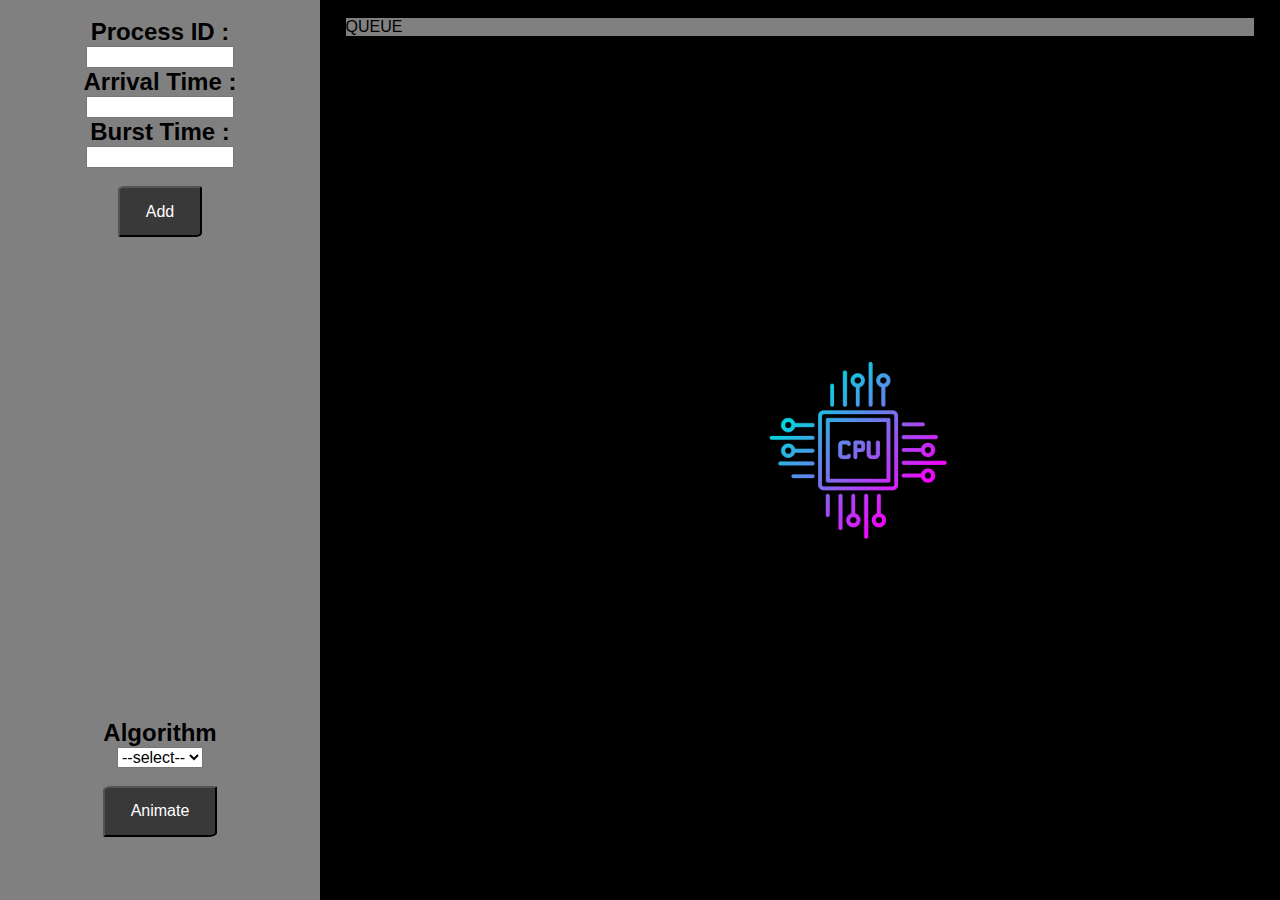
<file: PracticeWeb/CPUScheduling/index.html>
<!DOCTYPE html>
<html lang="en">
<head>
    <meta charset="UTF-8">
    <meta name="viewport" content="width=device-width, initial-scale=1.0">
    <link rel="stylesheet" href="style.css">
    <title>Document</title>
</head>
<body>
    <form class="form"  >
        <div>
            <label for="processID">Process ID : </label>
            <input type="text" maxlength="4" id="processID"> 
        </div>
        <div>
            <label for="arrivalTime">Arrival Time : </label>
            <input type="number"  min="0"  id="arrivalTime">
        </div>
        <div>
            <label for="burstTime">Burst Time :</label>
            <input type="number" min="1" id="burstTime">
        </div>
        <div>
            <button type="submit" name="Add" class="add">Add</button>
        </div>
        <div class="animateBtn">
            <label for="algo">Algorithm </label>
            <select id="algo">
                <option value="select">--select--</option>
                <option value="FCFS">FCFS</option>
                <option value="SJF">SJF</option>
            </select>
            <button class="animateBtns">Animate</button>
        </div>
    </form>
    <div class="animationPane">
        <span class="queue">QUEUE</span>
        <!-- <div class="test">test</div> -->
        <span class="CPU"></span>
        
    </div>
    
<script src="app.js"></script>
</body>
</html>
</file>
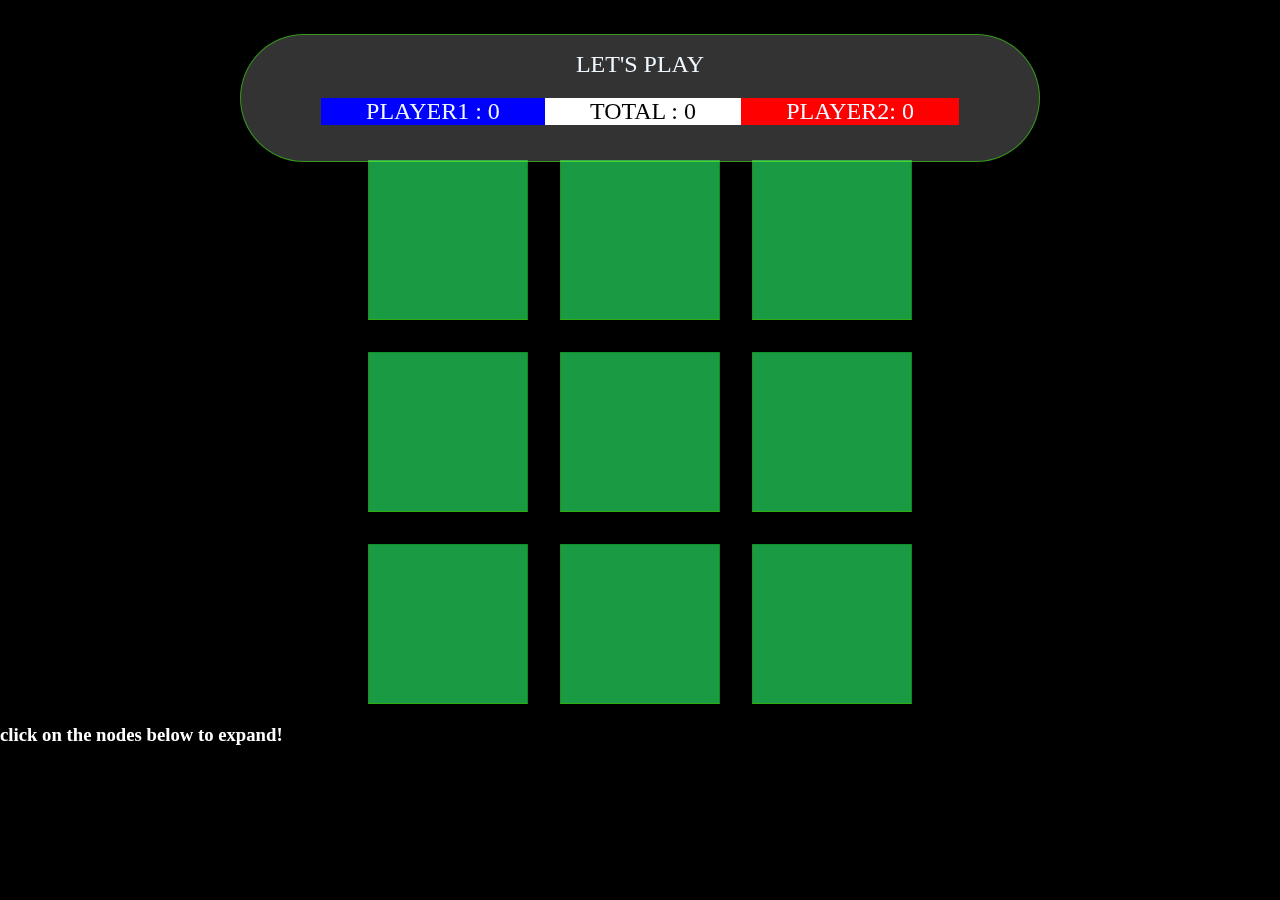
<file: PracticeWeb/Tic-Tac-Toe/index.html>
<!DOCTYPE html>
<html lang="en">
  <head>
    <meta charset="UTF-8" />
    <meta name="viewport" content="width=device-width, initial-scale=1.0" />
    <script src="minmax.js" defer></script>
    <script src="tic-tac-toe.js" defer></script>
    <link rel="stylesheet" href="style.css" />
    <title>Document</title>
  </head>
  <body>
    <div id="res">
      <div class="description">Let's play</div>
        <div id='player1-score'>Player1 : 0</div>
        <div id='total-matches'>Total : 0</div>
        <div id='player2-score'>Player2: 0</div>
    </div>
    <div class="container">
      <div class="cell">
        <div class="rotate">
          <div></div>
          <div>O</div>
          <div>X</div>
          <div></div>
          <div></div>
          <div></div>
        </div>
      </div>
      <div class="cell">
        <div class="rotate">
          <div></div>
          <div>O</div>
          <div>X</div>
          <div></div>
          <div></div>
          <div></div>
        </div>
      </div><div class="cell">
        <div class="rotate">
          <div></div>
          <div>O</div>
          <div>X</div>
          <div></div>
          <div></div>
          <div></div>
        </div>
      </div><div class="cell">
        <div class="rotate">
          <div></div>
          <div>O</div>
          <div>X</div>
          <div></div>
          <div></div>
          <div></div>
        </div>
      </div><div class="cell">
        <div class="rotate">
          <div></div>
          <div>O</div>
          <div>X</div>
          <div></div>
          <div></div>
          <div></div>
        </div>
      </div><div class="cell">
        <div class="rotate">
          <div></div>
          <div>O</div>
          <div>X</div>
          <div></div>
          <div></div>
          <div></div>
        </div>
      </div><div class="cell">
        <div class="rotate">
          <div></div>
          <div>O</div>
          <div>X</div>
          <div></div>
          <div></div>
          <div></div>
        </div>
      </div><div class="cell">
        <div class="rotate">
          <div></div>
          <div>O</div>
          <div>X</div>
          <div></div>
          <div></div>
          <div></div>
        </div>
      </div><div class="cell">
        <div class="rotate">
          <div></div>
          <div>O</div>
          <div>X</div>
          <div></div>
          <div></div>
          <div></div>
        </div>
      </div>
      
    </div>
    <div id="tree">
      <h3>click on the nodes below to expand!</h3>
    </div>
  </body>
</html>
</file>
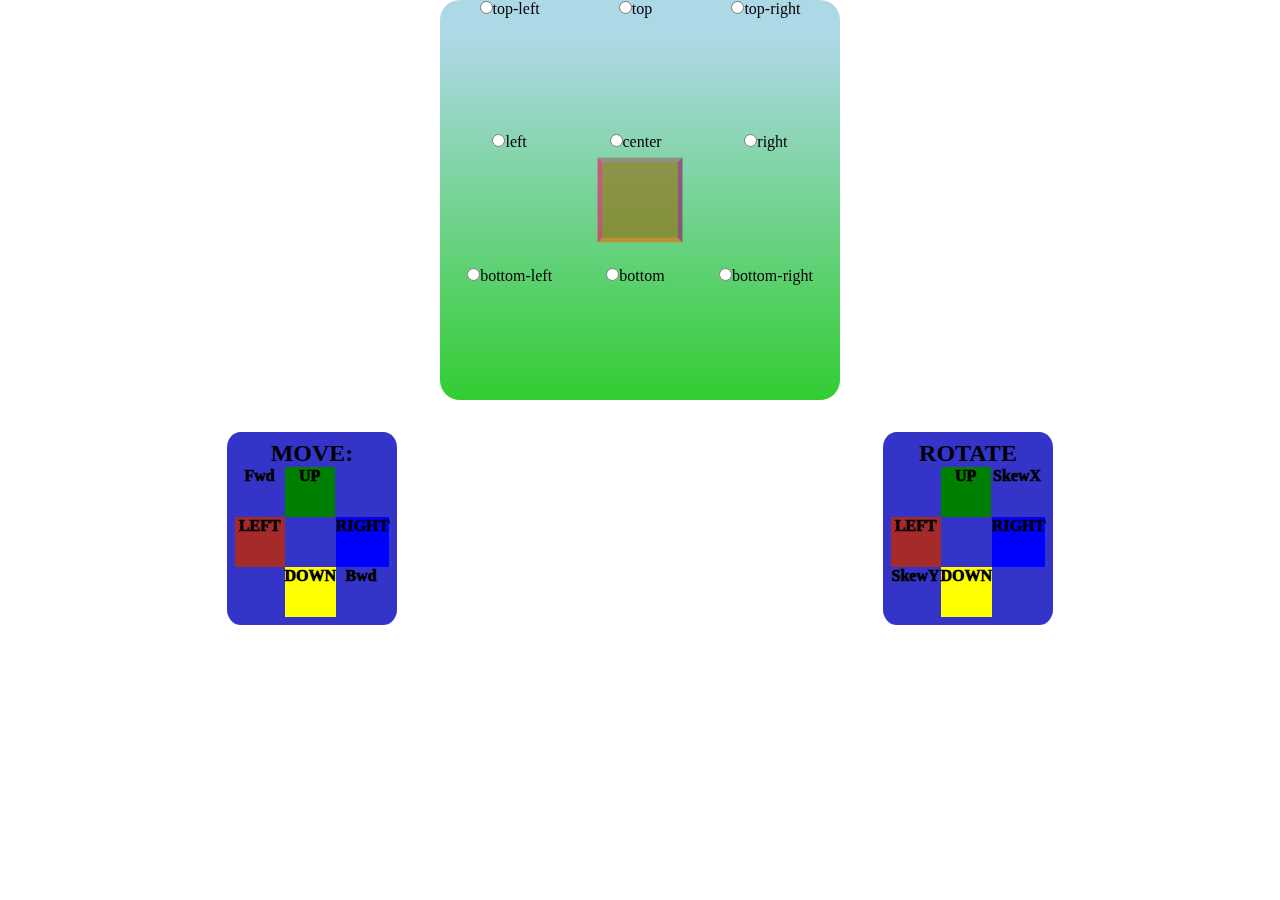
<file: PracticeWeb/Understanding3D_CSS/index.html>
<!DOCTYPE html>
<html lang="en">
<head>
    <meta charset="UTF-8">
    <meta name="viewport" content="width=device-width, initial-scale=1.0">
    <link rel="stylesheet" href="custom-properties.css">
    <link rel="stylesheet" href="style.css">
    <title>Document</title>
</head>
<body>
    <container>
        <grid>
            <cell>
                <i></i><i></i><i></i><i></i><i></i><i></i>
            </cell>
            <label class="perspective top-left"><input type="radio" name="perspective" >top-left</label>
            <label class="perspective top"><input type="radio" name="perspective" >top</label>
            <label class="perspective top-right"><input type="radio" name="perspective" >top-right</label>
            <label class="perspective left"><input type="radio" name="perspective" >left</label>
            <label class="perspective center"><input type="radio" name="perspective" >center</label>
            <label class="perspective right"><input type="radio" name="perspective" >right</label>
            <label class="perspective bottom-left"><input type="radio" name="perspective" >bottom-left</label>
            <label class="perspective bottom"><input type="radio" name="perspective" >bottom</label>
            <label class="perspective bottom-right"><input type="radio" name="perspective" >bottom-right</label>
        </grid>
        <joystick>
            <h2>ROTATE</h2>
        <box class="direction-up">UP</box>
            <box class="direction-right">RIGHT</box>
            <box class="direction-left">LEFT</box>
            <box class="skew-x">SkewX</box>
            <box class="skew-y">SkewY</box>
            <box class="direction-down">DOWN</box>
        </joystick>
        <joystick>
            <h2>MOVE:</h2>
            <box class="forward-3d">Fwd</box>
            <box class="go-up">UP</box>
            <box class="go-right">RIGHT</box>
            <box class="go-left">LEFT</box>
            <box class="go-down">DOWN</box>
            <box class="backward-3d">Bwd</box>
            </joystick>
    </container>

    </body>
</html>
</file>
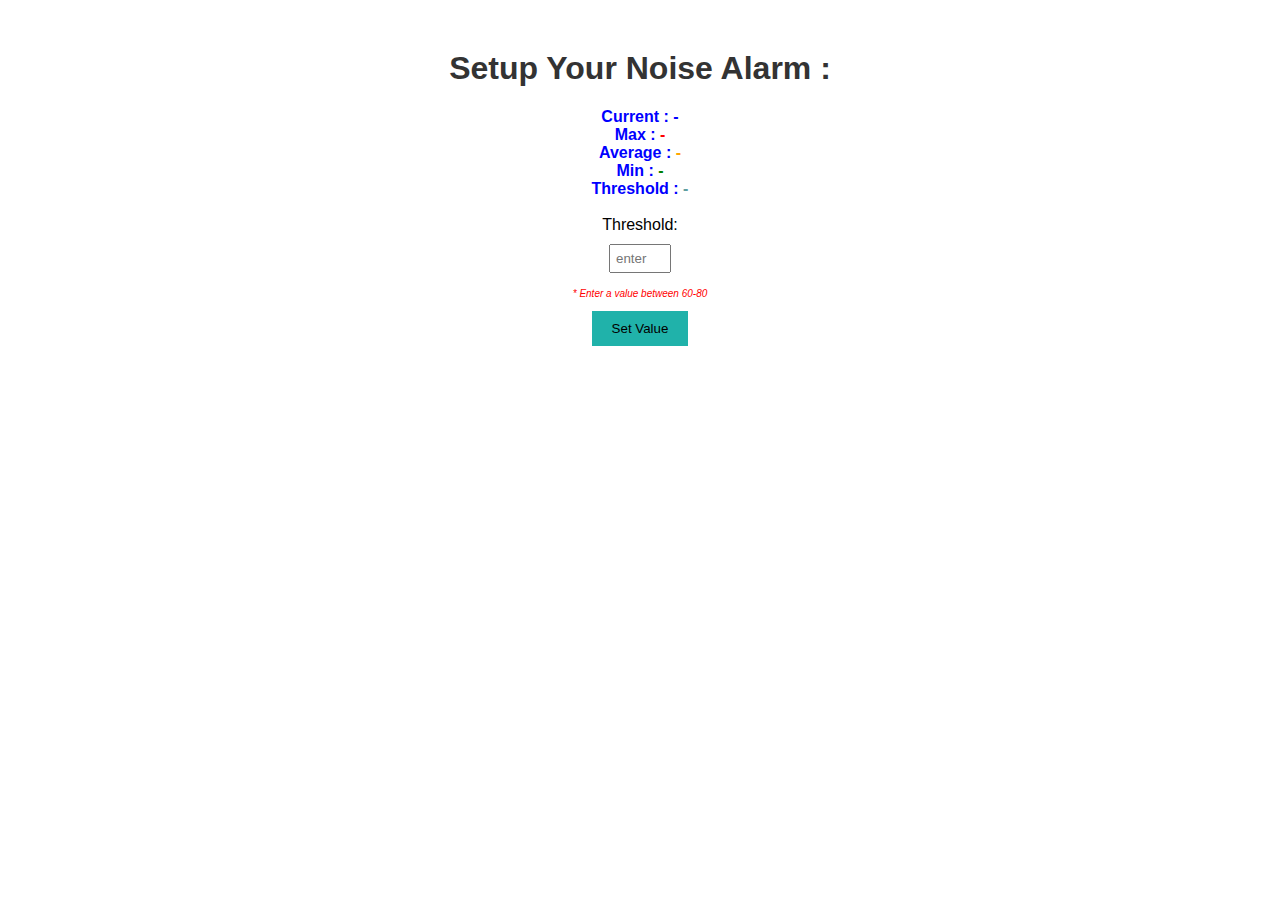
<file: PracticeWeb/demo-site-for-noise-reduction-system.html>
<!DOCTYPE html>
<html>
	<head>
		<meta charset="utf-8" />
		<meta name="viewport" content="width=device-width, initial-scale=1.0" />
		<title>Noise Alarm System !</title>
		<style>
			body {
				font-family: Arial, sans-serif;
				text-align: center;
				margin-top: 50px;
			}
			h1 {
				color: #333;
			}
			input {
				margin: 10px;
				padding: 5px;
			}
			.note{
				font-size: x-small;
				font-style: italic;
				color:red;
			}
			button {
				background-color: lightseagreen;
				padding: 10px 20px;
				margin: 10px;
				outline: 0px;
				border-width: 0px;
			}
			.log {
				font-weight: bold;
				color: blue;
			}
			[disabled]{
				appearance: none;
				border: 1px solid black;
				background-color: #333;
				color:white;
			}
			#max{
				color : red;
			}
			#min{
				color:green;
			}
			#avg{
				color:orange;
			}
			#threshold{
				color:cadetblue;
			}
		</style>
	</head>
	<body>
		<h1>Setup Your Noise Alarm :</h1>
		<div>
			<!-- <span id="log" class="log">Logged Data: Initial value</span><br> -->
			<span class="log">Current : <span id="current" >-</span></span><br>
			<span class="log">Max : <span id="max" >-</span><br>
			<span class="log">Average : <span id="avg" >-</span><br>
			<span class="log">Min : <span id="min" >-</span><br>
			<span class="log">Threshold : <span id="threshold" >-</span><br>
		</div>
		<br />
		<label for="set-threshold">
			Threshold:<span class="threshold-value"></span>
			<br />
			<input
				type="number"
				placeholder="enter value between 60-80"
				min="60"
				max="80"
				required
				id="set-threshold"
			/>
		</label>
		<br />
			<span class="note">* Enter a value between 60-80</span>
		<br />
		<button onclick="setValue(event)">Set Value</button>
		<!-- <br /> -->
		<!-- <button onclick="getValue(event)">Get Value</button> -->
		<script>
			// dummy value generation LOL
			var dummyData = {current:60,threshold:72,min:30,max:60,avg:45,total:60, noOfReadings:1,
				toCommaSeparatedKeysValuesString : ()=>{
					const {min,max,avg,current,threshold} = dummyData
					let str = ` min,${min.toFixed(2)},max,${max.toFixed(2)},avg,${avg.toFixed(2)},current,${current.toFixed(0)},threshold,${threshold}`
					return str.trim();
				}			
			}
				"use strict"
				setInterval(
					()=>{
						let SIGN = parseFloat(Math.random().toFixed(2)) // between 0.00-1.00
						SIGN -= (1-0.509999) // between -0.5001 to 0.5001 // the 0.009999 is to avoid the number being 0
						SIGN = Math.sign(SIGN) // -1 or 1 
						
						let MAX_VARIANCE = Math.random() // between 0-1
						MAX_VARIANCE *= 3 // between 0-3
						MAX_VARIANCE += 3 // between 3-6
						let change =  Math.random() // between 0-1
						change *= MAX_VARIANCE // between 0-MAX_VARIANCE
						
						dummyData.current += SIGN * change
						console.log(dummyData.current)
						
						// now the usual calculation :
						dummyData.total+=dummyData.current
						dummyData.noOfReadings += 1
						dummyData.avg=dummyData.total/dummyData.noOfReadings

						dummyData.max = dummyData.max < dummyData.current ? /* is this true ?*/
						/*yes? max=current else max=max */ dummyData.current : dummyData.max
						dummyData.min = dummyData.current < dummyData.min ? /* is this true ?*/
						/*yes? min=current else min=min */ dummyData.current : dummyData.min	
				}
				,1000);
		
		// ACTUAL CODE STARTS FROM HERE : 
			function viewData(data) {
				console.log(data);
				const entries = data.split(',');
				for(let i=0; i<entries.length; i+=2){
					[key,value] = [entries[i].trim(),entries[i+1].trim()]
					document.getElementById(key).textContent= value;
				}
			}
			async function setValue(event) {
				event.preventDefault();
				event.target.setAttribute('disabled','')
				setTimeout(async ()=>{
					let value = document.getElementById("set-threshold").value;
					if (!value) {
						alert("please enter a valid value !");
						event.target.removeAttribute('disabled','')
						return;
					}
					try {

						//NOTE: the following code is for testing:
						dummyData.threshold = value;	
						alert("The current threshold is set to "+value);
						
						//NOTE : the following code will work in production
						// const res = await fetch(
						// 	"/set?value=" + encodeURIComponent(value)
						// );
           				// const data = await res.text();
						// console.log(data);
						// alert(data);
					} catch (error) {
           				console.log(error)
           				alert("something went wrong!");
         			}
					finally{
						event.target.removeAttribute('disabled');
					}
				},2000)
			}

			function getValue(event = null) {
				if (event) event.preventDefault();
				//NOTE : the following code is just for testing
				viewData(dummyData.toCommaSeparatedKeysValuesString());

				//NOTE : the following code will work in production 
				// fetch("/get")
				// 	.then((response) => response.text())
				// 	.then((data) => viewData(data))
				// 	.error((error) => alert("something wrong happened !"));
			}
			setInterval(() => {
				getValue();
			}, 1000);

		</script>
	</body>
</html>
</file>
<file: PracticeWeb/CPUScheduling/style.css>
*{
    box-sizing: border-box;
    margin: 0px;
    padding: 0px;
    font-family: Verdana, sans-serif;
    font-size:clamp(18px,3vw,24px);
}
body{
    /* POSITION */
    position: relative;
    /* SIZE */
    height:100vh;
    min-width: 320px;
    min-height: 650px;
    /* HOW TO DISPLAY  */
    display: flex;
    flex-direction: row;
    flex-wrap: nowrap;
    align-items: start;
    justify-content: left;
}
.form{
    background: gray;
    padding: 2vh 0;
    /* HOW TO DISPLAY  */
    display: flex;
    flex-direction: column;
    justify-content: flex-start;
    align-items: center;
    /* POSITION */
    position: relative;
    /* SIZE */
    height: 100%;
    width: 25%; 
}
.form div{
    margin: 0px 1vw;
    /* HOW TO DISPLAY */
    display: flex;
    flex-wrap: nowrap;
    flex-direction: column;
    align-items: center;
}
.form div label{
    font-size:clamp(18px,3vw,24px);
    font-weight: 600;
}
.form div input{
    width: 70%;
    outline: none;
}
.animationPane{
    background-color: rgb(0, 0, 0);
    padding: 2vh 2vw;
    /* HOW TO DISPLAY */
    display: flex;
    flex-direction: row;
    flex-wrap: wrap;
    align-content: flex-start;
    /* POSITION */
    position: relative;
    /* SIZE */
    height: 100%;
    width: 75%;
}
.animationPane div{
    background : linear-gradient(127deg,rgb(0, 225, 255),rgb(221, 0, 255));
    background-clip: text;
    -webkit-background-clip: text;
    color: transparent;
    border-radius: 8% 3%;
    padding: 5px;
    margin: 2px;
    border: 2px solid rgb(118, 116, 116);
    /* POSITION */
    position :relative;
    /* SIZE */
    height: fit-content;
    width: fit-content;
    overflow: visible;
    z-index: 3;
    /* font  */
    font-weight: bold;
}
.queue{
    background-color: grey;
    /* HOW TO DISPLAY */
    display: inline-block;
    /* SIZE */
    width: 100%;
    /* POSITION */
    align-self: flex-start;
}

.CPU{
    background: no-repeat  url('/images/cpu.png');
    background-size: contain;
    text-align: center;
    font-size: x-large;
    /* HOW TO DISPLAY */
    display: block;
    aspect-ratio: 1/1;
    /* POSITION */
    position: fixed;
    top: calc(50% - 10vh);
    left: calc(67% - 10vh);
    z-index: 2;
    /* SIZE */
    height: 20vh;
}

button{
    background-color: rgb(57, 57, 57);
    color: rgb(255, 255, 255);
    height: 4vw;
    padding: 0 2vw;
    border-radius: 8% 3%;
    width: auto;
    min-width: 60px;
    margin : 2vh auto;
}
.animateBtn {
    position: absolute;
    bottom: 5vh;
}

@keyframes flyin {
    from{
        position: fixed;
    }
    to{
        position: fixed;
        translate : calc(40vw - 50%) calc(50vh - 50%)
    }
}

.flyin{
    animation: flyin 2s ease-in 0ms 1  forwards;
}

@keyframes processing {
    from{ 
        position:fixed;
        aspect-ratio: 1/1;
        border-color: transparent;
        background-clip:none;
        -webkit-background-clip:none;
        border-top:rgb(255, 255, 255) solid 4px;
        color: transparent;
        background: transparent;
        border-radius: 50%;
        translate: calc(40.5dvw - 50%) calc(50vh - 50%) ;
        rotate: 0deg;
    }
    to{
        position: fixed;
        aspect-ratio: 1/1;
        border-top : 1px rgb(255, 255, 255);
        background-clip:none;
        -webkit-background-clip:none;
        rotate: 360deg;
        color: transparent;
        background: transparent;
        border-radius: 50%;
        translate: calc(40.5dvw - 50%) calc(50vh - 50%) ;
        display: none;
    }
}

.processing {
    position: relative;
    aspect-ratio: 1/1;
    border-top:rgb(255, 255, 255) solid 4px;
    background-clip:none;
    -webkit-background-clip:none;
    color: transparent;
    background: transparent;
    border-radius: 50%;
    animation: processing 2s ease 0ms 2  forwards;
}

.Reset{
    position:absolute;
    bottom: 5vh;
    right: 50%;
}

/* If the screen size is 601px wide or more, set the font-size  to 80px */
@media screen and (min-width: 601px) {
    * {
      font-size: 16px;
    }
  }
  
  /* If the screen size is 600px wide or less, set the font-size  to 30px */
  @media screen and (max-width: 600px) {
    * {
      font-size: 2.5vw;
    }
  }
</file>
<file: PracticeWeb/Tic-Tac-Toe/style.css>
* {
  box-sizing: border-box;
  margin: 0px;
}
@property --rotate-x-deg {
  initial-value:  0deg;
  inherits: false;
  syntax: "<angle>";
}
@property --rotate-y-deg {
  initial-value: 0deg;
  inherits: false;
  syntax: "<angle>";
}
body {
  margin-top: 10rem;
  background-color: black;
  display: grid;
  place-content: normal;
  justify-items: center;
}
.container {
  perspective: 1000rem;
  perspective-origin: center;
  transform-style: preserve-3d;
  align-items: center;
  justify-content: center;
  display: grid;
  grid-template-rows: repeat(3, auto);
  grid-template-columns: repeat(3, auto);
  gap: 2rem;
}
.cell {
  z-index: 10;
  background:transparent;
  position: relative;
  width: 10rem;
  aspect-ratio: 1/1;
}

#res{
  display: grid;
  grid-template-areas: 
  'description description description' 
  'player1 matches player2';
  position: absolute;
  height: 8rem;
  width: 50rem;
  padding: 1rem 5rem;
  color: aliceblue;
  border-radius: 100vh;
  top:calc(10% - 3.5rem);
  background-color: rgb(255, 255, 255,0.2);
  border: 1px solid rgba(56, 255, 2, 0.507);
  font-size: 1.5rem;
  text-align: center;
  text-transform:uppercase;
  z-index: 999;
}
#res .description{
  grid-area: description;
}
#player1-score,#player2-score,#total-matches{
  display: block;
  height: 1.7rem;
}
#player1-score{
  grid-area: player1;
  background-color: blue;
}
#player2-score{
  grid-area: player2;
  background-color: red;
}
#total-matches{
  grid-area: matches;
  color:black;
  background-color: white;
}
#tree{
  position: relative;
  display: flex;
  padding: 3rem 0rem;
  width: 100%;
  align-items: flex-start;
  overflow-x: auto;
}
#tree>h3{
  color: white;
  position: absolute;
  top:20px;
} 
.node{
  display: grid;
  grid-template-areas: 
  'data children';
  position: relative;
  font-size: 1.8rem;
  gap:1.8rem;
  align-items: center;
  overflow: visible;
}
.node p{
  background-color: rgba(248, 246, 247, 0.192);
  align-self: flex-start;
  position: relative;
  display: block;
  color : white;
  grid-area: data;
  width: 8ch;
  aspect-ratio: 1/1;
  pointer-events: none;
}
.node p::after{
  content:"=>";
  color:rgb(255, 255, 255);
  font-size: 1.8rem;
  width: 2ch;
  display: block;
  position: absolute;
  top:40%;
  bottom: 40%;
  left: 100%;
}
.node .children{
  grid-area: children;
}

.children{
  border:solid rgb(255, 255, 255);
  border-width: 0px 0px 0px 1.2px;
  border-top-left-radius: 1ch 1ch; 
  display: flex;
  flex-direction: column;
  gap: 2ch;
}
.best-move{
  background-color: green;
}

/* 3D-cube-logic */
.rotate {
  background: transparent;
  position: relative;
  width: 10rem;
  aspect-ratio: 1/1;
  font-size: 4rem;
  transform-origin: center;
  perspective: 1000rem;
  perspective-origin: 50% 50%;
  transform-style: preserve-3d;
  pointer-events: none;
  transition: transform 0.8s ease-in-out;
}
.rotate div {
  width: 10rem;
  aspect-ratio: 1/1;
  display: flex;
  justify-content: center;
  align-items: center;
  position: absolute;
  pointer-events: none;
}
.rotate div:nth-of-type(1) {
  transform: translateZ(5rem);
  background-color: rgba(0, 255, 0, 0.5);
}
.rotate div:nth-of-type(2) {
  background-color: rgba(0, 0, 255, 0.609);
  transform: translateY(-50%) rotateX(-90deg);
}
.rotate div:nth-of-type(3) {
  background-color: rgba(255, 0, 0, 0.568);
  transform: translateX(-50%) rotateY(-90deg);
}
.rotate div:nth-of-type(4) {
  transform: translateZ(-5rem);
  background-color: rgba(100, 100, 255, 0.523);
}
.rotate div:nth-of-type(5) {
  background-color: rgba(255, 255, 0, 0.609);
  transform: translateY(50%) rotateX(90deg);
}
.rotate div:nth-of-type(6) {
  background-color: rgba(0, 255, 255, 0.568);
  transform: translateX(50%) rotateY(90deg);
}
.container .cell:nth-of-type(1) .rotate {
  --rotate-x-deg:  0deg;
  --rotate-y-deg: 0deg;
  transform: rotateX(var(--rotate-x-deg)) rotateY(var(--rotate-y-deg));
}
.container .cell:nth-of-type(2) .rotate {
  --rotate-x-deg:  0deg;
  --rotate-y-deg: 0deg;
  transform: rotateX(var(--rotate-x-deg)) rotateY(var(--rotate-y-deg));
}
.container .cell:nth-of-type(3) .rotate {
  --rotate-x-deg:  0deg;
  --rotate-y-deg: 0deg;
  transform: rotateX(var(--rotate-x-deg)) rotateY(var(--rotate-y-deg));
}
.container .cell:nth-of-type(4) .rotate {
  --rotate-x-deg:  0deg;
  --rotate-y-deg: 0deg;
  transform: rotateX(var(--rotate-x-deg)) rotateY(var(--rotate-y-deg));
}
.container .cell:nth-of-type(5) .rotate {
  --rotate-x-deg:  0deg;
  --rotate-y-deg: 0deg;
  transform: rotateX(var(--rotate-x-deg)) rotateY(var(--rotate-y-deg));
}
.container .cell:nth-of-type(6) .rotate {
  --rotate-x-deg:  0deg;
  --rotate-y-deg: 0deg;
  transform: rotateX(var(--rotate-x-deg)) rotateY(var(--rotate-y-deg));
}
.container .cell:nth-of-type(7) .rotate {
  --rotate-x-deg:  0deg;
  --rotate-y-deg: 0deg;
  transform: rotateX(var(--rotate-x-deg)) rotateY(var(--rotate-y-deg));
}
.container .cell:nth-of-type(8) .rotate {
  --rotate-x-deg:  0deg;
  --rotate-y-deg: 0deg;
  transform: rotateX(var(--rotate-x-deg)) rotateY(var(--rotate-y-deg));
}
.container .cell:nth-of-type(9) .rotate {
  --rotate-x-deg:  0deg;
  --rotate-y-deg: 0deg;
  transform: rotateX(var(--rotate-x-deg)) rotateY(var(--rotate-y-deg));
}
</file>
<file: PracticeWeb/Understanding3D_CSS/custom-properties.css>
@property --degree{
    syntax: "<angle>";
    inherits: true;
    initial-value: 0deg;
}
@property --skew-x{
    syntax: "<angle>";
    inherits: true;
    initial-value: 0deg;
}
@property --skew-y{
    syntax: "<angle>";
    inherits: true;
    initial-value: 0deg;
}
@property --perspective{
    syntax: "<length> | <length-percentage>";
    inherits: true;
    initial-value: 0px;
}
@property --perspective-origin-x{
    syntax: "<length> | <length-percentage>";
    inherits: true;
    initial-value: 0px;
}
@property --perspective-origin-y{
    syntax: "<length> | <length-percentage>";
    inherits: true;
    initial-value: 0px;
}
@property --perspective-origin-z{
    syntax: "<length> | <length-percentage>";
    inherits: true;
    initial-value: 0px;
}
@property --animation-name{
    syntax: "none | <custom-ident>";
    inherits: true;
    initial-value: none;
} 
@property --animation-play-state{
    syntax: "running | paused";
    inherits: true;
    initial-value:running;
}
@property --animation-direction{
    syntax: "normal | reverse | alternate | alternate-reverse";
    inherits: true;
    initial-value:normal;
} 
@property --item-pos-x{
    syntax:"<length> | <length-percentage>";
    inherits: true;
    initial-value: 0px;
}
@property --item-pos-y{
    syntax:"<length> | <length-percentage>";
    inherits: true;
    initial-value: 0px;
}
@property --item-pos-z{
    syntax:"<length> | <length-percentage>";
    inherits: true;
    initial-value: 0px;
}
@property --animation-duration{
    syntax:"<time>";
    inherits: true;
    initial-value: 0s;
}
</file>
<file: PracticeWeb/Understanding3D_CSS/style.css>
/* everything */
*{
    margin: 0;
    padding: 0;
    box-sizing: border-box;
}
/*
* custom properties that made this work easier! 
* LINK ./custom-properties.css
*/
container {
    /*
        Styles
    */
    position: relative;
    display: grid;
    place-items: center;
    gap:2rem;
    grid-template-areas: 
    'boxes boxes'
    'joystick1 joystick2';
    /*
        animation properties 
    */
    --animation-duration:4s;
    --animation-name:none;
    --animation-play-state:paused;
    --animation-direction:normal;
    /* 
        perspective 
    */
    --perspective:700px;
    --perspective-origin-x:50%;
    --perspective-origin-y:50%;
    /*
        position 
    */
    --item-pos-x:0px;
    --item-pos-y:0px;
    --item-pos-z:0px;
    /* 
        rotation vectors 
    */
    --rx:0;
    --ry:0;
    --rz:0;

    /*
        Joystick-Controls  
    */
    &:has(.direction-up:active){
        --animation-play-state:running;
        --animation-name: rotate-viewX;
        --animation-direction: normal;
    }
    &:has(.direction-down:active){
        --animation-play-state: running ;
        --animation-name: rotate-viewX;
        --animation-direction: reverse;
    }      
    &:has(.direction-left:active){
        --animation-play-state: running;
        --animation-name: rotate-viewY;
        --animation-direction: reverse;
    }
    &:has(.direction-right:active){
        --animation-play-state:running;
        --animation-name: rotate-viewY;
        --animation-direction: normal;
    }      
    &:has(.go-up:active){
        --animation-play-state:running;
        --animation-name: moveY;
        --animation-direction: reverse;
    }
    &:has(.go-down:active){
        --animation-play-state: running ;
        --animation-name: moveY;
        --animation-direction: normal;
    }
    &:has(.go-left:active){
        --animation-play-state: running;
        --animation-name: moveX;
        --animation-direction: reverse;
    }
    &:has(.go-right:active){
        --animation-play-state:running;
        --animation-name: moveX;
        --animation-direction: normal;
    }
    &:has(.skew-x:active){
        --animation-name:skewX;
        --animation-play-state:running;
        --animation-direction:normal;
    }
    &:has(.skew-y:active){
        --animation-name:skewY;
        --animation-play-state:running;
        --animation-direction:normal;
    }
    &:has(.backward-3d:active){
        --animation-name:moveZ;
        --animation-play-state:running;
        --animation-direction:reverse;
    }
    &:has(.forward-3d:active){
        --animation-name:moveZ;
        --animation-play-state:running;
        --animation-direction:normal;
    }   
    /* 
        perspective controls:
    */
    &:has(.top-left :checked){
        --perspective-origin-x: 0%;
        --perspective-origin-y: 0%;
    }
    &:has(.top :checked){
        --perspective-origin-x: 50%;
        --perspective-origin-y: 0%;
    }
    &:has(.top-right :checked){
        --perspective-origin-x: 100%;
        --perspective-origin-y: 0%;
    }
    &:has(.left :checked){
        --perspective-origin-x: 0%;
        --perspective-origin-y: 50%;
    }
    &:has(.center :checked){
        --perspective-origin-x: 50%;
        --perspective-origin-y: 50%;
    }
    &:has(.right :checked){
        --perspective-origin-x: 100%;
        --perspective-origin-y: 50%;
    }
    &:has(.bottom-left :checked){
        --perspective-origin-x: 0%;
        --perspective-origin-y: 100%;
    }
    &:has(.bottom :checked){
        --perspective-origin-x: 50%;
        --perspective-origin-y: 100%;
    }
    &:has(.bottom-right :checked){
        --perspective-origin-x: 100%;
        --perspective-origin-y: 100%;
    }
}
grid{
    grid-area: boxes;
    display: grid;
    grid-template-columns: repeat(3,auto);
    grid-template-rows: repeat(3,auto);
    place-items: center;
    aspect-ratio: 1/1;
    height: 25rem;
    border-radius:5% ;
    background: no-repeat linear-gradient(lightblue 10%, limegreen);
    perspective: var(--perspective);
    overflow: hidden;
    perspective-origin: var(--perspective-origin-x) var(--perspective-origin-y);
}
.perspective{
    height: 100%;
    width: 100%;
    text-align: center;
}

/* 
    cell is like a skeleton for the 3D-cube
*/
cell{
    position : absolute;
    display: block;
    /* 
        animations !
    */
    animation: var(--animation-name) var(--animation-duration) var(--animation-direction) infinite;
    animation-play-state: var(--animation-play-state);
    animation-timing-function: linear;
    /* 
        styles !
    */
    aspect-ratio: 1/1;
    height: 5em;
    border-radius: 5%;
    /* 
    transforms  !
    */
    transform-origin: 50% 50%;
    transform-style: preserve-3d;
    backface-visibility: visible;
    transform:
        skew(
            var(--skew-x),
            var(--skew-y)
        )
        translate3d(
            var(--item-pos-x) ,
            var(--item-pos-y) ,
            var(--item-pos-z)
            )
        rotate3d(
            var(--rx),
            var(--ry),
            var(--rz),
            var(--degree)
            );
}
/* 
    layers of cell that makes the cube
*/
i{
    inset: 0;
    background:rgba(255, 0, 0, 0.304);
    position: absolute;
    transform-origin: center;
    transform-style: preserve-3d;
    backface-visibility: visible;
}
i:nth-child(1){transform: translateZ( 2.5em); background: rgba(247, 3, 3, 0.35);}
i:nth-child(2){transform: translateZ(-2.5em); background: rgba(3, 247, 3, 0.35);}
i:nth-child(3){transform: translateX( 2.5em) rotateY( 90deg); background: rgba(3, 3, 247, 0.35);}
i:nth-child(4){transform: translateX(-2.5em) rotateY(-90deg);background: rgba(247, 3, 247, 0.35);}
i:nth-child(5){transform: translateY( 2.5em) rotateX( 90deg);background: rgba(247, 247, 3, 0.35);}
i:nth-child(6){transform: translateY(-2.5em) rotateX(-90deg);background: rgba(3, 247, 247, 0.35);}
/* 

*/
joystick{
    padding: 8px;
    font-weight: 1000;
    color:black;
    background-color: rgb(52, 52, 200);
    border-radius:8% ;
    position: relative;
    display:grid;
    place-content: center;
    grid-template-areas:
    'text text text' 
    'forward-3d up  skew-x'
    'left  3d right'
    'skew-y down backward-3d';
}
joystick h2{
    text-align: center;
    grid-area: text;
}
joystick:nth-child(1){
    grid-area: joystick1;
}
joystick:nth-child(2){
    grid-area: joystick2;
}
box{
    cursor: pointer;
    text-align: center;
    height: 50px;
    aspect-ratio: 1/1;
}

/*------------------ SKEW-------------------- */
.skew-x{grid-area: skew-x;}
.skew-y{grid-area: skew-y;}
/*----------------- 3D-movement-------------- */
.backward-3d{grid-area: backward-3d;}
.forward-3d{grid-area: forward-3d;}
/* --------------ROTATE & MOVE -------------- */
.direction-up,.go-up{
    background-color: green;
    grid-area: up;
}
.direction-down,.go-down{
    background-color: yellow;
    grid-area: down;
}
.direction-right,.go-right{
    background-color: blue;
    grid-area: right;
}
.direction-left,.go-left{
    background-color: brown;
    grid-area: left;
}

/* animations! */
/* rotate */
@keyframes rotate-viewX {
    from{
        --rx:1;
        --ry:0;
        --rz:0;
        --degree:0deg;
        /* --item-pos-x:-50%; */
    }
    to{
        --rx:1;
        --ry:0;
        --rz:0;
        --degree:360deg;
        /* --item-pos-x:50%; */
    }
}
@keyframes rotate-viewY {
    from{
        --rx:0;
        --ry:1;
        --rz:0;
        --degree:0deg;
        /* --item-pos-y:-50%; */
    }
    to{
        --rx:0;
        --ry:1;
        --rz:0;
        --degree:360deg;
        /* --item-pos-y:50%; */
    }
}
@keyframes rotate-viewZ {
    from{
        --rx:0;
        --ry:0;
        --rz:1;
        --degree:0deg;
        /* --item-pos-y:-50%; */
    }
    to{
        --rx:0;
        --ry:0;
        --rz:1;
        --degree:360deg;
        /* --item-pos-y:50%; */
    }
}
/* move */
@keyframes moveX {
    from {
        --item-pos-x: 0%;
    }
    to {
        --item-pos-x: 50%;
    }
}
@keyframes moveY {
    from {
        --item-pos-y: 0%;
    }
    to {
        --item-pos-y: 50%;
    }
}
@keyframes moveZ {
    from {
        --item-pos-z: 0px;
    }
    to {
        --item-pos-z: 150px;
    }
}
/* skew */
@keyframes skewX {
    from {
        --skew-x: 0deg;
    }
    to {
        --skew-x: 45deg;
    }
}
@keyframes skewY {
    from {
        --skew-y: 0deg;
    }
    to {
        --skew-y: 45deg;
    }
}
</file>
